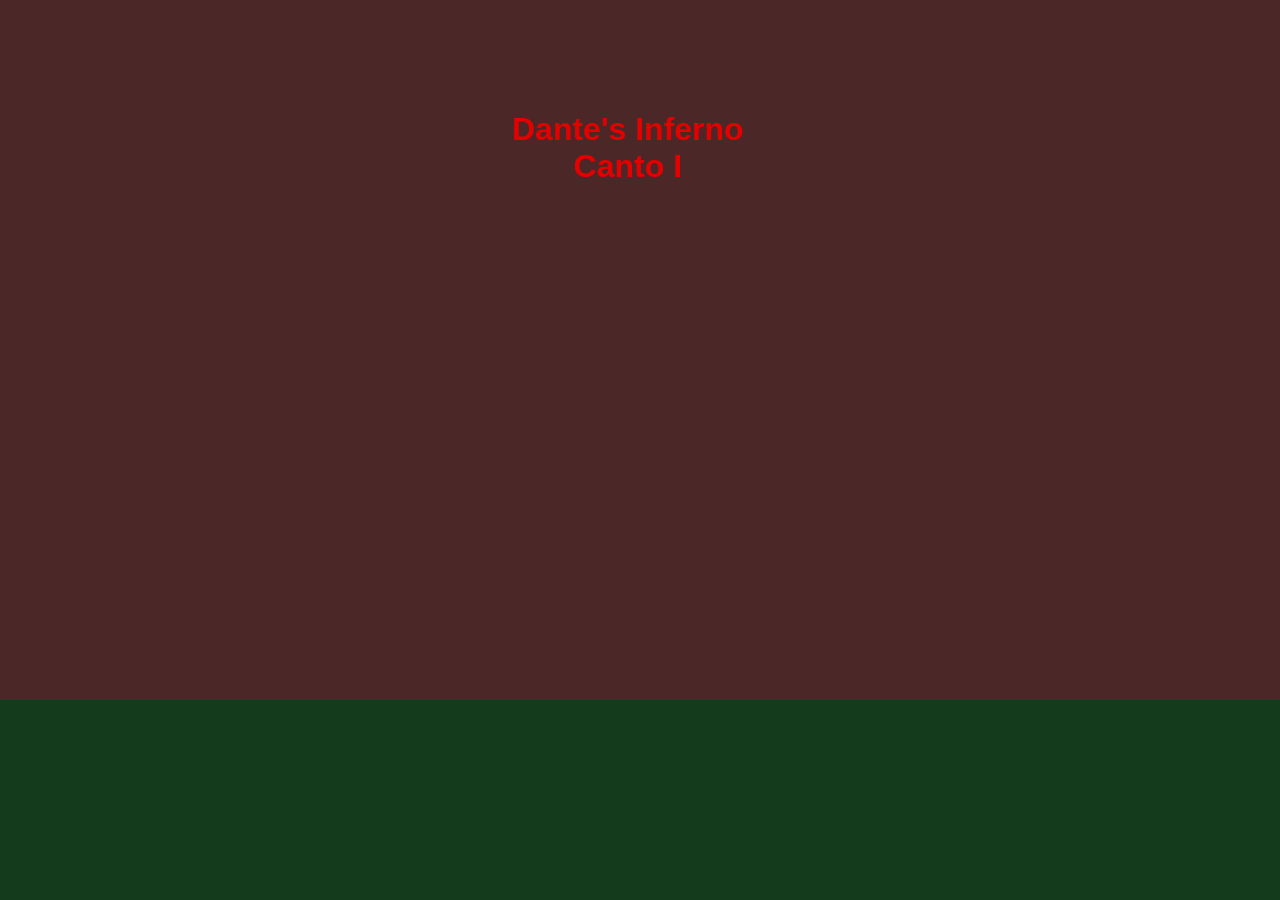
<file: index.html>
<!DOCTYPE html>
<html lang="en">
<head>
	<meta charset="UTF-8">
	<title>The Inferno</title>
	<link rel="stylesheet" href="dante.css">
	<link rel="stylesheet" href="styles.css">
	<link rel="stylesheet" href="animals.css">
	<link rel="stylesheet" href="virgil.css">
	<script src="jquery-1.11.2.js"></script>
	<script src="scripts.js"></script>

</head>
<body>
	<div class="title">
		<h1> Dante's Inferno <br> Canto I </h1>
	</div>
	<div class="text">
		<p> 
			Midway in our life's journey, I went astray <br> from the straight road, and woke to find myself <br> alone in a dark wood.
		</p>
	</div>
	<div class="next 1">
		<h1> Next </h1>
	</div>
	<div class="next 2">
		<h1> Next </h1>
	</div>
	<div class="next 3">
		<h1> Next </h1>
	</div>
	<div class="next 4">
		<h1> Next </h1>
	</div>
	<div class="next 5">
		<h1> Next </h1>
	</div>
	<div class="next 6">
		<h1> Next </h1>
	</div>
	<div class="interrobang">
		<h2>?!</h2>
	</div>
	<div class="next end">
		<h1> <a href="/Dantes_Inferno/">Again?</a> </h1>
	</div>
	<div class="dante">
		<div class="dante_laurel_1">
		</div>
		<div class="dante_laurel_2">
		</div>
		<div class="dante_laurel_3">
		</div>
		<div class="dante_laurel_4">
		</div>
		<div class="dante_laurel_5">
		</div>
		<div class="dante_face">
			<div class="dante_eye">
			</div>
			<div class="dante_mouth">
			</div>
		</div> 
		<div class="dante_body">
			<div class="dante_sleeve_1">
			</div>	
			<div class="dante_sleeve_2">
			</div>	
			<div class="dante_sleeve_3">
			</div>	
			<div class="dante_sleeve_4">
			</div>
			<div class="dante_sleeve_5">
			</div>	
			<div class="dante_sleeve_6">
			</div>
			<div class="dante_sleeve_7">
			</div>
			<div class="dante_hand">
			</div>
			<div class="dante_shoe">
			</div>
		</div>		
	</div>
	<div class="ground">
	</div>
	<div class="hill">
	</div>
	<div class="animal lion">
		<img class="lion_img" src="lion.png">
	</div>
	<div class="animal leopard">
		<img class="leopard_img" src="leopard.png">
	</div>
	<div class="animal she_wolf">
		<img class="she_wolf_img" src="she_wolf.png">
	</div>
	<div class="sun">
	</div>
	<div class="virgil">
		<div class="virgil_hair_1">
		</div>
		<div class="virgil_hair_2">
		</div>
		<div class="virgil_hair_3">
		</div>
		<div class="virgil_hair_4">
		</div>
		<div class="virgil_hair_5">
		</div>
		<div class="virgil_face">
			<div class="virgil_eye">
			</div>
			<div class="virgil_mouth">
			</div>
		</div> 
		<div class="virgil_body">
			<div class="virgil_sleeve_1">
			</div>	
			<div class="virgil_sleeve_2">
			</div>	
			<div class="virgil_sleeve_3">
			</div>	
			<div class="virgil_sleeve_4">
			</div>
			<div class="virgil_sleeve_5">
			</div>	
			<div class="virgil_sleeve_6">
			</div>
			<div class="virgil_sleeve_7">
			</div>
			<div class="virgil_hand">
			</div>
			<div class="virgil_shoe">
			</div>
		</div>		
	</div>
	<div class="entrance">
	</div>


	<script charset="utf-8">
		$(function(){
			loadStart()
			clickTitle()
			secondSlide()
			thirdSlide()
			fourthSlide()
			fifthSlide()
			sixthSlide()
			seventhSlide()

		})
	</script>
</body>
</html>
</file>
<file: dante.css>
.dante {
	position: absolute;
	bottom: 80px;
	left: 0px;
	height: 150px;
	width: 50px;
	background-color: #e50000;
	z-index: 2;
	border-style: solid;
	border-width: 3px;
	opacity: 0;
}

.dante_face {
	height: 40px;
	width: 30px;
	background-color: #FEB186;
	float: right;
	margin-top: 10px;
	border-radius: 7px 0px 0px 7px;
}
.dante_laurel_1 {
	position: absolute;
	top: 15px;
	height: 10px;
	width: 15px;
	background-color: darkgreen;
	z-index: 1;
}

.dante_laurel_2 {
	position: absolute;
	top: 10px;
	left: 10px;
	height: 10px;
	width: 15px;
	background-color: darkgreen;
	z-index: 1;
}

.dante_laurel_3 {
	position: absolute;
	top: 5px;
	left: 20px;
	height: 10px;
	width: 15px;
	background-color: darkgreen;
	z-index: 1;
}

.dante_laurel_4 {
	position: absolute;
	left: 30px;
	height: 10px;
	width: 15px;
	background-color: darkgreen;
	z-index: 1;
}

.dante_laurel_5 {
	position: absolute;
	bottom: 145px;
	left: 40px;
	height: 10px;
	width: 15px;
	background-color: darkgreen;
	z-index: 1;
}

.dante_eye {
	position: absolute;
	left: 40px;
	top: 18px;
	height: 5px;
	width: 5px;
	background-color: black;
}

.dante_mouth {
	position: absolute;
	left: 35px;
	top: 40px;
	height: 2px;
	width: 15px;
	background-color: black;
}

.dante_body {
	position: absolute;
	top: 50px;
	height: 100px;
	background-color: red;
}

.dante_sleeve_1 {
	position: absolute;
	top: 20px;
	left: 20px;
	width: 3px;
	height: 15px;
	background-color: black;
}

.dante_sleeve_2 {
	position: absolute;
	top: 32px;
	left: 23px;
	width: 3px;
	height: 10px;
	background-color: black;
}

.dante_sleeve_3 {
	position: absolute;
	top: 40px;
	left: 25px;
	width: 3px;
	height: 10px;
	background-color: black;
}

.dante_sleeve_4 {
	position: absolute;
	top: 20px;
	left: 35px;
	width: 3px;
	height: 15px;
	background-color: black;
}

.dante_sleeve_5 {
	position: absolute;
	top: 32px;
	left: 38px;
	width: 3px;
	height: 10px;
	background-color: black;
}

.dante_sleeve_6 {
	position: absolute;
	top: 40px;
	left: 40px;
	width: 3px;
	height: 10px;
	background-color: black;
}

.dante_sleeve_7 {
	position: absolute;
	top: 47px;
	left: 28px;
	width: 12px;
	height: 3px;
	background-color: black;
}

.dante_hand {
	position: absolute;
	top: 50px;
	left: 33px;
	width: 10px;
	height: 10px;
	background-color: #FEB186;
}

.dante_shoe {
	position: absolute;
	top: 90px;
	left: 35px;
	height: 10px;
	width: 15px;
	background-color: black;
}

.flipped {
    -moz-transform: scaleX(-1);
    -o-transform: scaleX(-1);
    -webkit-transform: scaleX(-1);
    transform: scaleX(-1);
    filter: FlipH;
    -ms-filter: "FlipH";
}
</file>
<file: styles.css>
html body {
	background-color:#4b2727;
	width: 100%;
	height: 100%;
	margin: 0px;
	font-family: 'Lato', sans-serif;
}

.text {
	color: #e50000;
	font-size: 20px;
	position: absolute;
	top: 10%;
	left: 30%;
	text-align: center;
	width: 40%;
	height: 20%;
}

.title {
	position: absolute;
	top: 10%;
	left: 40%;
	cursor: pointer;
}

h1 {
	color: #e50000;
	text-align: center;
	text-decoration: none;
}

a:link {
	color: #FF0000;
	text-decoration: none;
}

a:visited {
	color: #FF0000;
}

h2 {
	color: white;
}

.ground {
	position: absolute;
	display: block;
	background-color: #153B1D;
	height: 200px;
	min-width: 100%;
	bottom: 0px;
	margin: 0;
}

.next {
	color: #e50000;
	font-size: 20px;
	position: absolute;
	top: 30%;
	left: 45%;
	text-align: center;
	cursor: pointer;
	margin-top: 10px;
}

.hill {
	position: absolute;
	width: 200px;
	height: 200px;
	bottom: 70px;
	right: 0px;
	background-color: #007f00;
	border-radius: 50%;
	z-index: -1;
}

.entrance {
	position: absolute;
	background-color: black;
	width: 150px;
	height: 50px;
	bottom: 50px;
	left: 400px;
	border-radius: 150px / 50px;
	z-index: 1;
}

.interrobang {
	position: absolute;
	bottom: 230px;
	left: 465px;
}
</file>
<file: animals.css>
.animal {
	position: absolute;
	width: 80px;
	height: 50px;
}

.lion {
	bottom: 190px;
	left: 70%;
}

.lion_img {
	width: 150%;
	height: 150%;
}

.leopard {
	bottom: 70px;
	left: 76%;
}

.leopard_img {
	width: 200%;
	height: 200%;
}

.she_wolf {
	bottom: 130px;
	left: 73%;
}

.she_wolf_img {
	width: 150%;
	height: 150%;
}
</file>
<file: virgil.css>
.virgil {
	position: absolute;
	bottom: 500px;
	left: 100px;
	height: 150px;
	width: 50px;
	background-color: white;
	z-index: 1;
	border-style: solid;
	border-width: 3px;
	opacity: 0;
}

.virgil_face {
	height: 40px;
	width: 30px;
	background-color: #FEB186;
	float: right;
	margin-top: 10px;
	border-radius: 7px 0px 0px 7px;
}
.virgil_hair_1 {
	position: absolute;
	height: 32px;
	width: 15px;
	background-color: #F4ED50;
	z-index: 1;
	border-style: solid;
	border-width: 1px;
}

.virgil_hair_2 {
	position: absolute;
	left: 10px;
	height: 30px;
	width: 15px;
	background-color: #F4ED50;
	z-index: 1;
	border-style: solid;
	border-width: 1px;
}

.virgil_hair_3 {
	position: absolute;
	left: 20px;
	height: 15px;
	width: 15px;
	background-color: #F4ED50;
	z-index: 1;
	border-style: solid;
	border-width: 1px;
}

.virgil_hair_4 {
	position: absolute;
	left: 30px;
	height: 10px;
	width: 15px;
	background-color: #F4ED50;
	z-index: 1;
	border-style: solid;
	border-width: 1px;
}

.virgil_hair_5 {
	position: absolute;
	left: 35px;
	height: 10px;
	width: 15px;
	background-color: #F4ED50;
	z-index: 1;
	border-style: solid;
	border-width: 1px;
}

.virgil_eye {
	position: absolute;
	left: 40px;
	top: 18px;
	height: 5px;
	width: 5px;
	background-color: black;
}

.virgil_mouth {
	position: absolute;
	left: 35px;
	top: 40px;
	height: 2px;
	width: 15px;
	background-color: black;
}

.virgil_body {
	position: absolute;
	top: 50px;
	height: 100px;
	background-color: red;
}

.virgil_sleeve_1 {
	position: absolute;
	top: 20px;
	left: 20px;
	width: 3px;
	height: 15px;
	background-color: black;
}

.virgil_sleeve_2 {
	position: absolute;
	top: 32px;
	left: 23px;
	width: 3px;
	height: 10px;
	background-color: black;
}

.virgil_sleeve_3 {
	position: absolute;
	top: 40px;
	left: 25px;
	width: 3px;
	height: 10px;
	background-color: black;
}

.virgil_sleeve_4 {
	position: absolute;
	top: 20px;
	left: 35px;
	width: 3px;
	height: 15px;
	background-color: black;
}

.virgil_sleeve_5 {
	position: absolute;
	top: 32px;
	left: 38px;
	width: 3px;
	height: 10px;
	background-color: black;
}

.virgil_sleeve_6 {
	position: absolute;
	top: 40px;
	left: 40px;
	width: 3px;
	height: 10px;
	background-color: black;
}

.virgil_sleeve_7 {
	position: absolute;
	top: 47px;
	left: 28px;
	width: 12px;
	height: 3px;
	background-color: black;
}

.virgil_hand {
	position: absolute;
	top: 50px;
	left: 33px;
	width: 10px;
	height: 10px;
	background-color: #FEB186;
}

.virgil_shoe {
	position: absolute;
	top: 90px;
	left: 35px;
	height: 10px;
	width: 15px;
	background-color: black;
}
</file>
<file: lib/dante.css>
.dante {
	position: absolute;
	bottom: 80px;
	left: 0px;
	height: 150px;
	width: 50px;
	background-color: #e50000;
	z-index: 2;
	border-style: solid;
	border-width: 3px;
	opacity: 0;
}

.dante_face {
	height: 40px;
	width: 30px;
	background-color: #FEB186;
	float: right;
	margin-top: 10px;
	border-radius: 7px 0px 0px 7px;
}
.dante_laurel_1 {
	position: absolute;
	top: 15px;
	height: 10px;
	width: 15px;
	background-color: darkgreen;
	z-index: 1;
}

.dante_laurel_2 {
	position: absolute;
	top: 10px;
	left: 10px;
	height: 10px;
	width: 15px;
	background-color: darkgreen;
	z-index: 1;
}

.dante_laurel_3 {
	position: absolute;
	top: 5px;
	left: 20px;
	height: 10px;
	width: 15px;
	background-color: darkgreen;
	z-index: 1;
}

.dante_laurel_4 {
	position: absolute;
	left: 30px;
	height: 10px;
	width: 15px;
	background-color: darkgreen;
	z-index: 1;
}

.dante_laurel_5 {
	position: absolute;
	bottom: 145px;
	left: 40px;
	height: 10px;
	width: 15px;
	background-color: darkgreen;
	z-index: 1;
}

.dante_eye {
	position: absolute;
	left: 40px;
	top: 18px;
	height: 5px;
	width: 5px;
	background-color: black;
}

.dante_mouth {
	position: absolute;
	left: 35px;
	top: 40px;
	height: 2px;
	width: 15px;
	background-color: black;
}

.dante_body {
	position: absolute;
	top: 50px;
	height: 100px;
	background-color: red;
}

.dante_sleeve_1 {
	position: absolute;
	top: 20px;
	left: 20px;
	width: 3px;
	height: 15px;
	background-color: black;
}

.dante_sleeve_2 {
	position: absolute;
	top: 32px;
	left: 23px;
	width: 3px;
	height: 10px;
	background-color: black;
}

.dante_sleeve_3 {
	position: absolute;
	top: 40px;
	left: 25px;
	width: 3px;
	height: 10px;
	background-color: black;
}

.dante_sleeve_4 {
	position: absolute;
	top: 20px;
	left: 35px;
	width: 3px;
	height: 15px;
	background-color: black;
}

.dante_sleeve_5 {
	position: absolute;
	top: 32px;
	left: 38px;
	width: 3px;
	height: 10px;
	background-color: black;
}

.dante_sleeve_6 {
	position: absolute;
	top: 40px;
	left: 40px;
	width: 3px;
	height: 10px;
	background-color: black;
}

.dante_sleeve_7 {
	position: absolute;
	top: 47px;
	left: 28px;
	width: 12px;
	height: 3px;
	background-color: black;
}

.dante_hand {
	position: absolute;
	top: 50px;
	left: 33px;
	width: 10px;
	height: 10px;
	background-color: #FEB186;
}

.dante_shoe {
	position: absolute;
	top: 90px;
	left: 35px;
	height: 10px;
	width: 15px;
	background-color: black;
}

.flipped {
    -moz-transform: scaleX(-1);
    -o-transform: scaleX(-1);
    -webkit-transform: scaleX(-1);
    transform: scaleX(-1);
    filter: FlipH;
    -ms-filter: "FlipH";
}
</file>
<file: lib/styles.css>
html body {
	background-color:#4b2727;
	width: 100%;
	height: 100%;
	margin: 0px;
	font-family: 'Lato', sans-serif;
}

.text {
	color: #e50000;
	font-size: 20px;
	position: absolute;
	top: 10%;
	left: 30%;
	text-align: center;
	width: 40%;
	height: 20%;
}

.title {
	position: absolute;
	top: 10%;
	left: 40%;
	cursor: pointer;
}

h1 {
	color: #e50000;
	text-align: center;
	text-decoration: none;
}

a:link {
	color: #FF0000;
	text-decoration: none;
}

a:visited {
	color: #FF0000;
}

h2 {
	color: white;
}

.ground {
	position: absolute;
	display: block;
	background-color: #153B1D;
	height: 200px;
	min-width: 100%;
	bottom: 0px;
	margin: 0;
}

.next {
	color: #e50000;
	font-size: 20px;
	position: absolute;
	top: 30%;
	left: 45%;
	text-align: center;
	cursor: pointer;
	margin-top: 10px;
}

.hill {
	position: absolute;
	width: 200px;
	height: 200px;
	bottom: 70px;
	right: 0px;
	background-color: #007f00;
	border-radius: 50%;
	z-index: -1;
}

.entrance {
	position: absolute;
	background-color: black;
	width: 150px;
	height: 50px;
	bottom: 50px;
	left: 400px;
	border-radius: 150px / 50px;
	z-index: 1;
}

.interrobang {
	position: absolute;
	bottom: 230px;
	left: 465px;
}
</file>
<file: lib/animals.css>
.animal {
	position: absolute;
	width: 80px;
	height: 50px;
}

.lion {
	bottom: 190px;
	left: 70%;
}

.lion_img {
	width: 150%;
	height: 150%;
}

.leopard {
	bottom: 70px;
	left: 76%;
}

.leopard_img {
	width: 200%;
	height: 200%;
}

.she_wolf {
	bottom: 130px;
	left: 73%;
}

.she_wolf_img {
	width: 150%;
	height: 150%;
}
</file>
<file: lib/virgil.css>
.virgil {
	position: absolute;
	bottom: 500px;
	left: 100px;
	height: 150px;
	width: 50px;
	background-color: white;
	z-index: 1;
	border-style: solid;
	border-width: 3px;
	opacity: 0;
}

.virgil_face {
	height: 40px;
	width: 30px;
	background-color: #FEB186;
	float: right;
	margin-top: 10px;
	border-radius: 7px 0px 0px 7px;
}
.virgil_hair_1 {
	position: absolute;
	height: 32px;
	width: 15px;
	background-color: #F4ED50;
	z-index: 1;
	border-style: solid;
	border-width: 1px;
}

.virgil_hair_2 {
	position: absolute;
	left: 10px;
	height: 30px;
	width: 15px;
	background-color: #F4ED50;
	z-index: 1;
	border-style: solid;
	border-width: 1px;
}

.virgil_hair_3 {
	position: absolute;
	left: 20px;
	height: 15px;
	width: 15px;
	background-color: #F4ED50;
	z-index: 1;
	border-style: solid;
	border-width: 1px;
}

.virgil_hair_4 {
	position: absolute;
	left: 30px;
	height: 10px;
	width: 15px;
	background-color: #F4ED50;
	z-index: 1;
	border-style: solid;
	border-width: 1px;
}

.virgil_hair_5 {
	position: absolute;
	left: 35px;
	height: 10px;
	width: 15px;
	background-color: #F4ED50;
	z-index: 1;
	border-style: solid;
	border-width: 1px;
}

.virgil_eye {
	position: absolute;
	left: 40px;
	top: 18px;
	height: 5px;
	width: 5px;
	background-color: black;
}

.virgil_mouth {
	position: absolute;
	left: 35px;
	top: 40px;
	height: 2px;
	width: 15px;
	background-color: black;
}

.virgil_body {
	position: absolute;
	top: 50px;
	height: 100px;
	background-color: red;
}

.virgil_sleeve_1 {
	position: absolute;
	top: 20px;
	left: 20px;
	width: 3px;
	height: 15px;
	background-color: black;
}

.virgil_sleeve_2 {
	position: absolute;
	top: 32px;
	left: 23px;
	width: 3px;
	height: 10px;
	background-color: black;
}

.virgil_sleeve_3 {
	position: absolute;
	top: 40px;
	left: 25px;
	width: 3px;
	height: 10px;
	background-color: black;
}

.virgil_sleeve_4 {
	position: absolute;
	top: 20px;
	left: 35px;
	width: 3px;
	height: 15px;
	background-color: black;
}

.virgil_sleeve_5 {
	position: absolute;
	top: 32px;
	left: 38px;
	width: 3px;
	height: 10px;
	background-color: black;
}

.virgil_sleeve_6 {
	position: absolute;
	top: 40px;
	left: 40px;
	width: 3px;
	height: 10px;
	background-color: black;
}

.virgil_sleeve_7 {
	position: absolute;
	top: 47px;
	left: 28px;
	width: 12px;
	height: 3px;
	background-color: black;
}

.virgil_hand {
	position: absolute;
	top: 50px;
	left: 33px;
	width: 10px;
	height: 10px;
	background-color: #FEB186;
}

.virgil_shoe {
	position: absolute;
	top: 90px;
	left: 35px;
	height: 10px;
	width: 15px;
	background-color: black;
}
</file>
